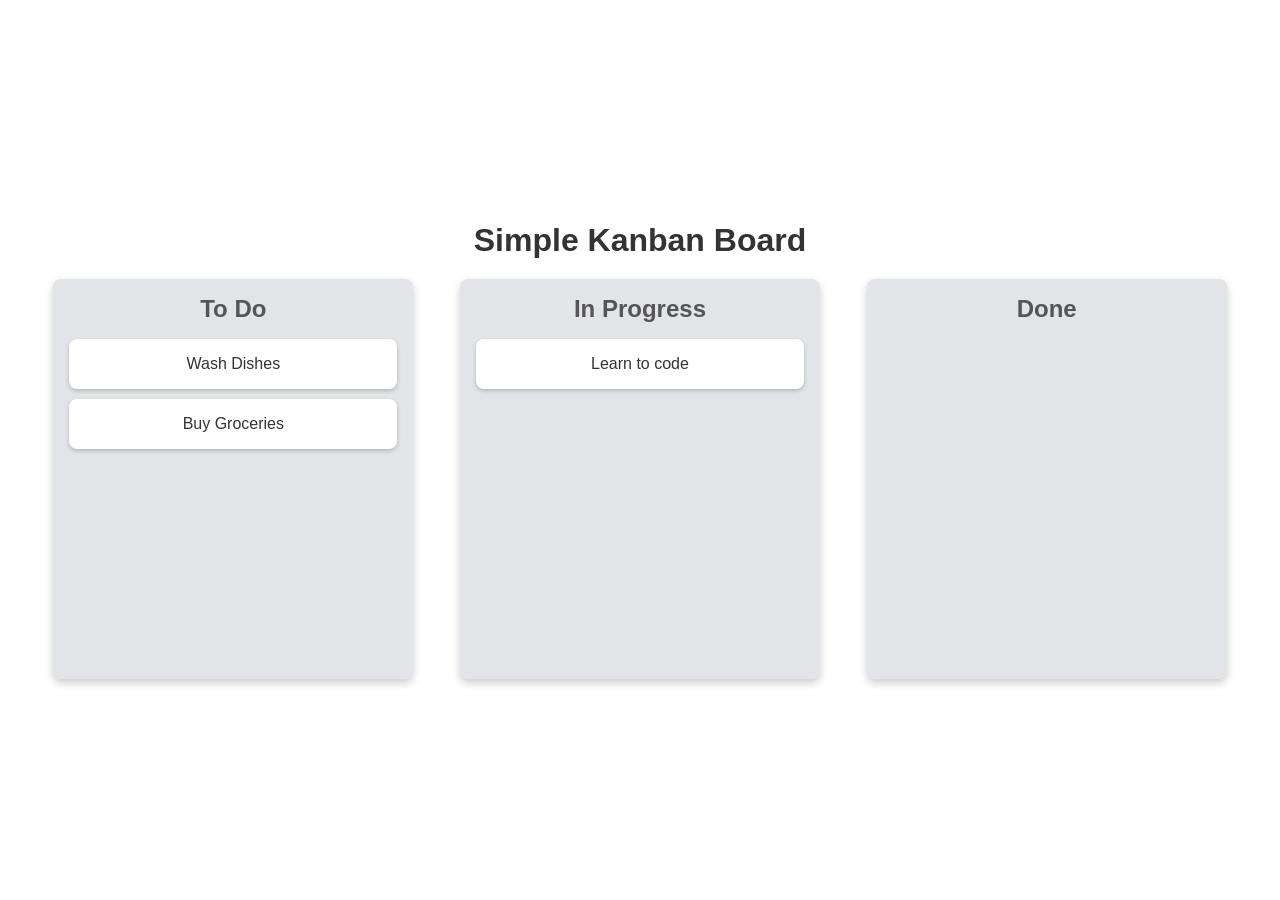
<file: Drag-and-drop/index.html>
<!doctype html>
<html lang="en">
  <head>
    <meta charset="UTF-8" />
    <meta name="viewport" content="width=device-width, initial-scale=1.0" />
    <title>Kanban Board</title>
    <link rel="stylesheet" href="style.css" />
  </head>
  <body>
    <div class="container">
      <h1>Simple Kanban Board</h1>

      <div class="board">
        <!-- List 1 -->
        <div class="list" id="list1">
          <h2>To Do</h2>
          <div class="card" draggable="true" id="card1">Wash Dishes</div>
          <div class="card" draggable="true" id="card2">Buy Groceries</div>
        </div>
        <!-- List 2-->
        <div class="list" id="list2">
          <h2>In Progress</h2>
          <div class="card" draggable="true" id="card3">Learn to code</div>
        </div>
        <!-- List 3 -->
        <div class="list" id="list3">
          <h2>Done</h2>
        </div>
      </div>
    </div>
    <script src="script.js"></script>
  </body>
</html>
</file>
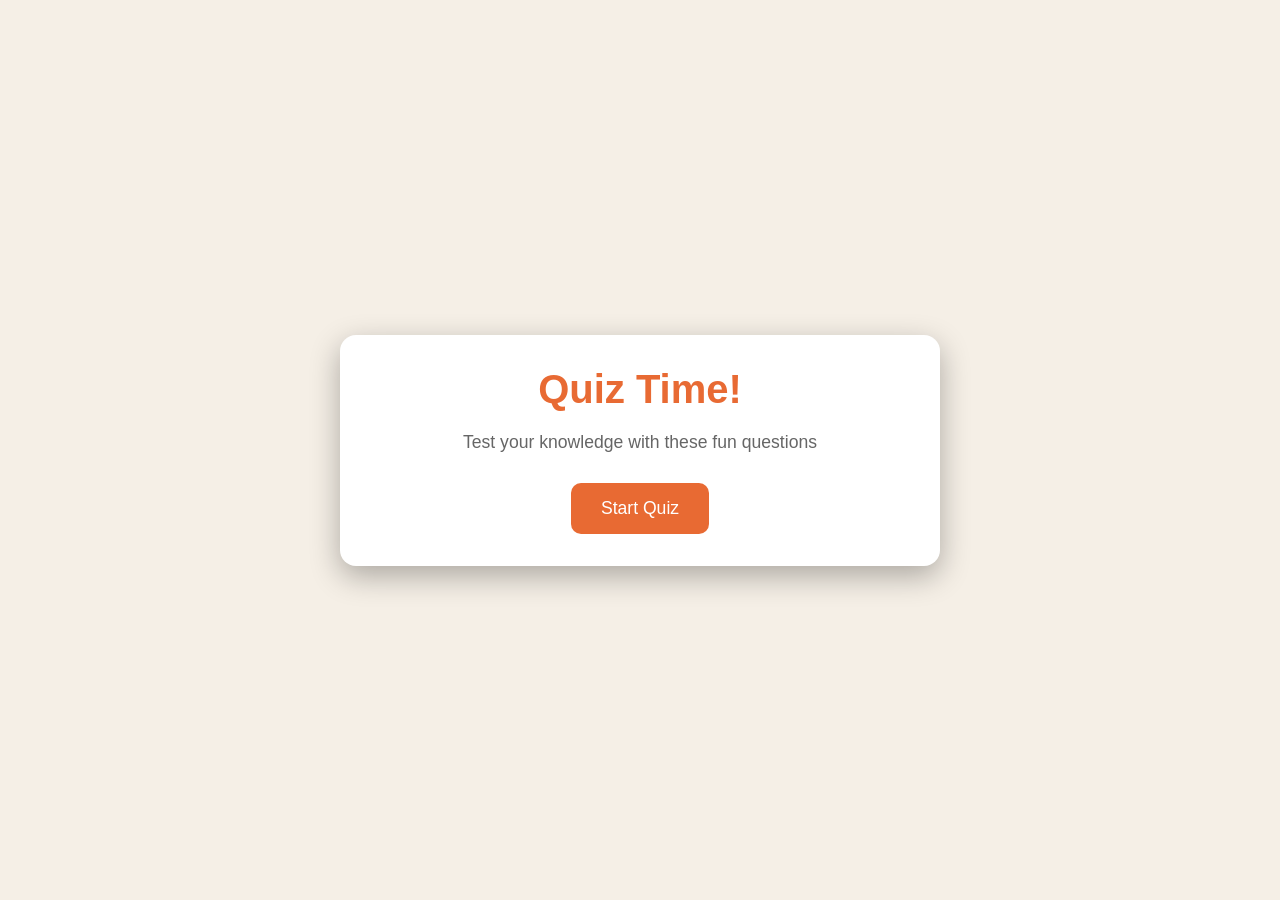
<file: Quiz-game/index.html>
<!doctype html>
<html lang="en">
  <head>
    <meta charset="UTF-8" />
    <meta name="viewport" content="width=device-width, initial-scale=1.0" />
    <title>Quiz Game</title>
    <link rel="stylesheet" href="style.css" />
  </head>
  <body>
    <div class="container">
      <div class="screen active" id="start-screen">
        <h1>Quiz Time!</h1>
        <p>Test your knowledge with these fun questions</p>
        <button id="start-btn">Start Quiz</button>
      </div>
      <div class="screen" id="quiz-screen">
        <div class="quiz-header">
          <h2 id="question-text">Question goes here</h2>
          <div class="quiz-info">
            <p>
              Question <span id="current-question">1</span> of
              <span id="total-questions">7</span>
            </p>
            <p>Score: <span id="score">0</span></p>
          </div>
        </div>
        <div id="answers-container" class="answers-container">
          <!-- Answer buttons will be inserted here form our js code later at some point  -->
        </div>
        <div class="progress-bar">
          <div id="progress" class="progress"></div>
        </div>
      </div>

      <div id="result-screen" class="screen">
        <h1>Quiz Results</h1>
        <div class="result-info">
          <p>
            You scored <span id="final-score">0</span> out of
            <span id="max-score">5 </span>
          </p>
          <p id="result-message"></p>
        </div>
        <button id="restart-btn">Restart Quiz</button>
      </div>
    </div>
    <script src="script.js"></script>
  </body>
</html>
</file>
<file: Drag-and-drop/style.css>
/* Basic Reset */

* {
  padding: 0;
  margin: 0;
  box-sizing: border-box;
}

body {
  font-family: sans-serif;
  background-color: white;
  display: flex;
  justify-content: center;
  align-items: center;
  min-height: 100vh;
}

.container {
  text-align: center;
  width: 100%;
  padding: 1.2rem;
}

h1 {
  color: #333;
  margin-bottom: 20px;
  font-size: 2rem;
}

.board {
  display: flex;
  justify-content: space-around;
  align-items: flex-start;
  width: 100%;
  max-width: 1200px;
  margin: 0 auto;
  gap: 20px;
}

.list {
  background-color: #e3e4e8;
  padding: 1rem;
  border-radius: 8px;
  width: 30%;
  min-height: 400px;
  box-shadow: 0 4px 8px rgba(0, 0, 0, 0.2);
}

.list h2 {
  color: #555;
  margin-bottom: 1rem;
  font-size: 1.5rem;
}

.card {
  background-color: white;
  color: #333;
  padding: 1rem;
  margin-bottom: 10px;
  border-radius: 8px;
  cursor: grab;
  box-shadow: 0 2px 4px rgba(0, 0, 0, 0.2);
  transition:
    transform 0.2s,
    box-shadow 0.2s;
}

.card:active {
  cursor: grabbing;
  transform: scale(1.05);
  box-shadow: 0 4px 8px rgba(0, 0, 0, 0.2);
}

.list.over {
  background-color: #d1d3d8;
}

@media (max-width: 768px) {
  .board {
    flex-direction: column;
    align-items: center;
  }
  .list {
    width: 80%;
    margin-bottom: 20px;
  }
}
</file>
<file: Quiz-game/style.css>
/* Basic Reset */

* {
  margin: 0;
  padding: 0;
  box-sizing: border-box;
}

body {
  background-color: #f5efe6;
  display: flex;
  justify-content: center;
  align-items: center;
  min-height: 100vh;
  padding: 1rem;
  font-family: sans-serif;
}

.container {
  background-color: white;
  border-radius: 1rem;
  box-shadow: 0 10px 30px rgba(0, 0, 0, 0.3);
  width: 100%;
  max-width: 600px;
  overflow: hidden;
  position: relative;
}

.screen {
  display: none;
  padding: 2rem;
  text-align: center;
}

.screen.active {
  display: block;
}

/* START SCREEN */

#start-screen h1 {
  color: #e86a33;
  margin-bottom: 20px;
  font-size: 2.5rem;
}

#start-screen p {
  color: #666;
  margin-bottom: 30px;
  font-size: 1.1rem;
}
.quiz-header {
  margin-bottom: 2rem;
}

#question-text {
  color: #333;
  font-size: 1.5rem;
  margin-bottom: 1rem;
  line-height: 1.4;
}

.quiz-info {
  display: flex;
  justify-content: space-between;
  color: #666;
  margin-bottom: 10px;
}

.answers-container {
  display: flex;
  flex-direction: column;
  gap: 10px;
  margin-bottom: 25px;
}

.answer-btn {
  background-color: #f8f0e5;
  color: #333;
  border: 2px solid #eadbc8;
  border-radius: 10px;
  padding: 1rem;
  cursor: pointer;
  text-align: left;
  transition: all 0.3s ease;
}

.answer-btn:hover {
  background-color: #eadbc8;
  border-color: #dac0ae;
}

.answer-btn.correct {
  background-color: #e6fff0;
  border-color: #a3f0c4;
  color: #28a745;
}

.answer-btn.incorrect {
  background-color: #fff0f0;
  border-color: #ffbdbd;
  color: #dc3545;
}

.progress-bar {
  height: 10px;
  background-color: #f8f0e5;
  border-radius: 5px;
  overflow: hidden;
  margin-top: 20px;
}

.progress {
  height: 100%;
  background-color: #e86a33;
  width: 0%;
  transition: width 0.3s ease;
}

/* RESULT SCREEN */

#result-screen h1 {
  color: #e86a33;
  margin-bottom: 30px;
}

.result-info {
  background-color: #f8f0e5;
  border-radius: 10px;
  padding: 20px;
  margin-bottom: 30px;
}

.result-info p {
  font-size: 1.2rem;
  color: #333;
  margin-bottom: 1rem;
}

#result-message {
  font-size: 1.5rem;
  font-weight: 600;
  color: #e86a33;
}

button {
  background-color: #e86a33;
  color: white;
  border: none;
  border-radius: 10px;
  padding: 15px 30px;
  font-size: 1.1rem;
  transition: background-color 0.3s ease;
}

button:hover {
  background-color: #d45b28;
}

/* RESPONSIVE DESIGN */

@media (max-width: 500px) {
  /* when we hit 500px and below, implement the styles below */

  .screen {
    padding: 1rem;
  }

  #start-screen h1 {
    font-size: 2rem;
  }
  #question-text {
    font-size: 1.3rem;
  }
  .answer-btn {
    padding: 12px;
  }
  button {
    padding: 12px 25px;
    font-size: 1rem;
  }
}
</file>
